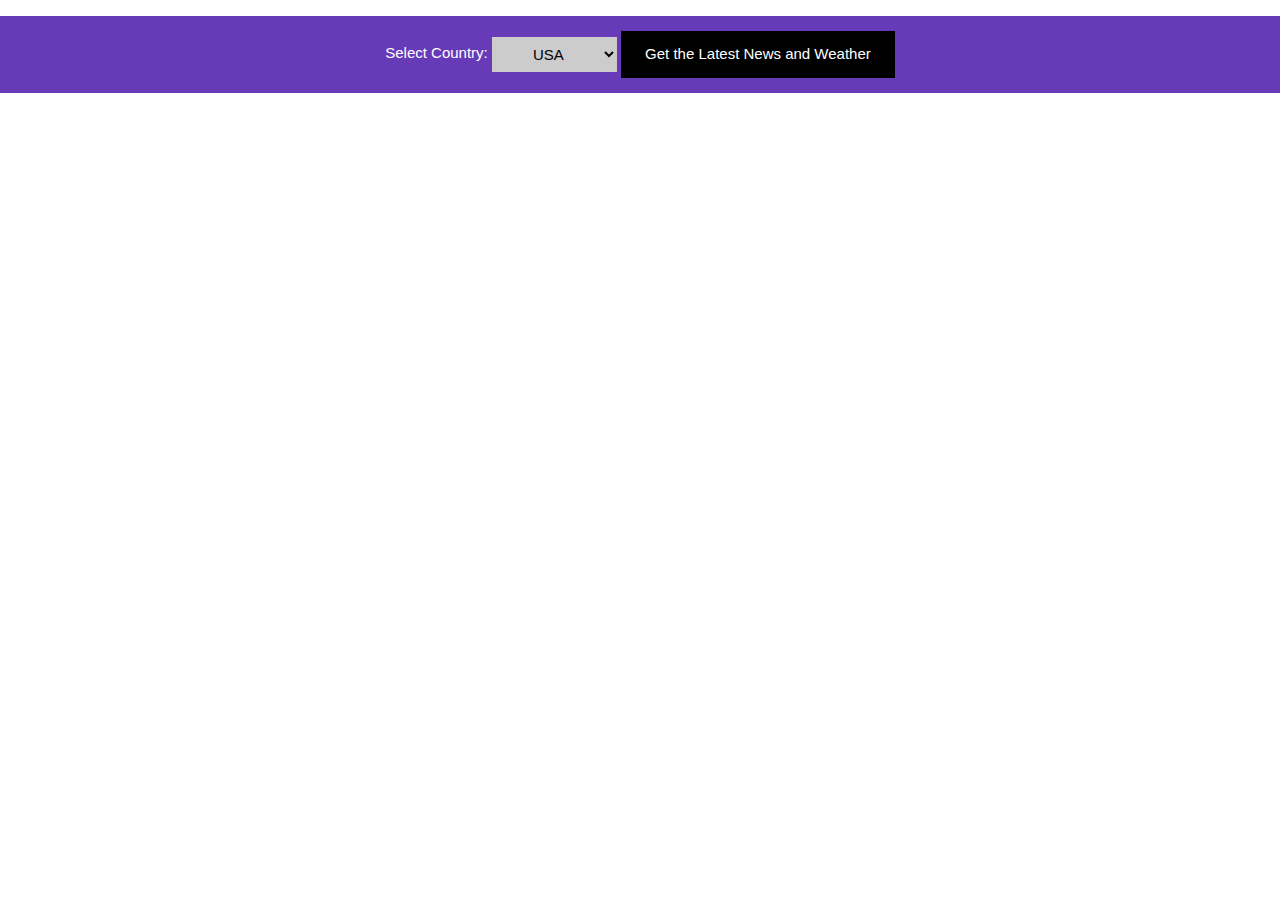
<file: index.html>
<html>
    <head>
        <meta charset="UTF-8">
        <meta name="viewport" content="width=device-width, initial-scale=1">
        <link rel="stylesheet" type="text/css" href="./css/w3.css">
        <link rel="stylesheet" type="text/css" href="./css/weather.css">
        <script src="./script.js"></script>
    </head>
<body>
        <div class="w3-panel w3-deep-purple w3-center" style="padding: 1em;">
            Select Country:
            <div class="w3-dropdown-hover">
                <select id="country_selection" class="w3-button">
                    <script>
                        generate_dropdown();              
                    </script>
                </select>
            </div>
            <button type="button" class="w3-btn w3-black w3-padding-large w3-hover-blue" onclick="get_api_results()">Get the Latest News and Weather</button>
        </div>
    
    <div>
        <div id="news_data"></div>
        <div id="weather_data" style="padding: 1em;"></div>
    </div>
    

</body>
</html>
</file>
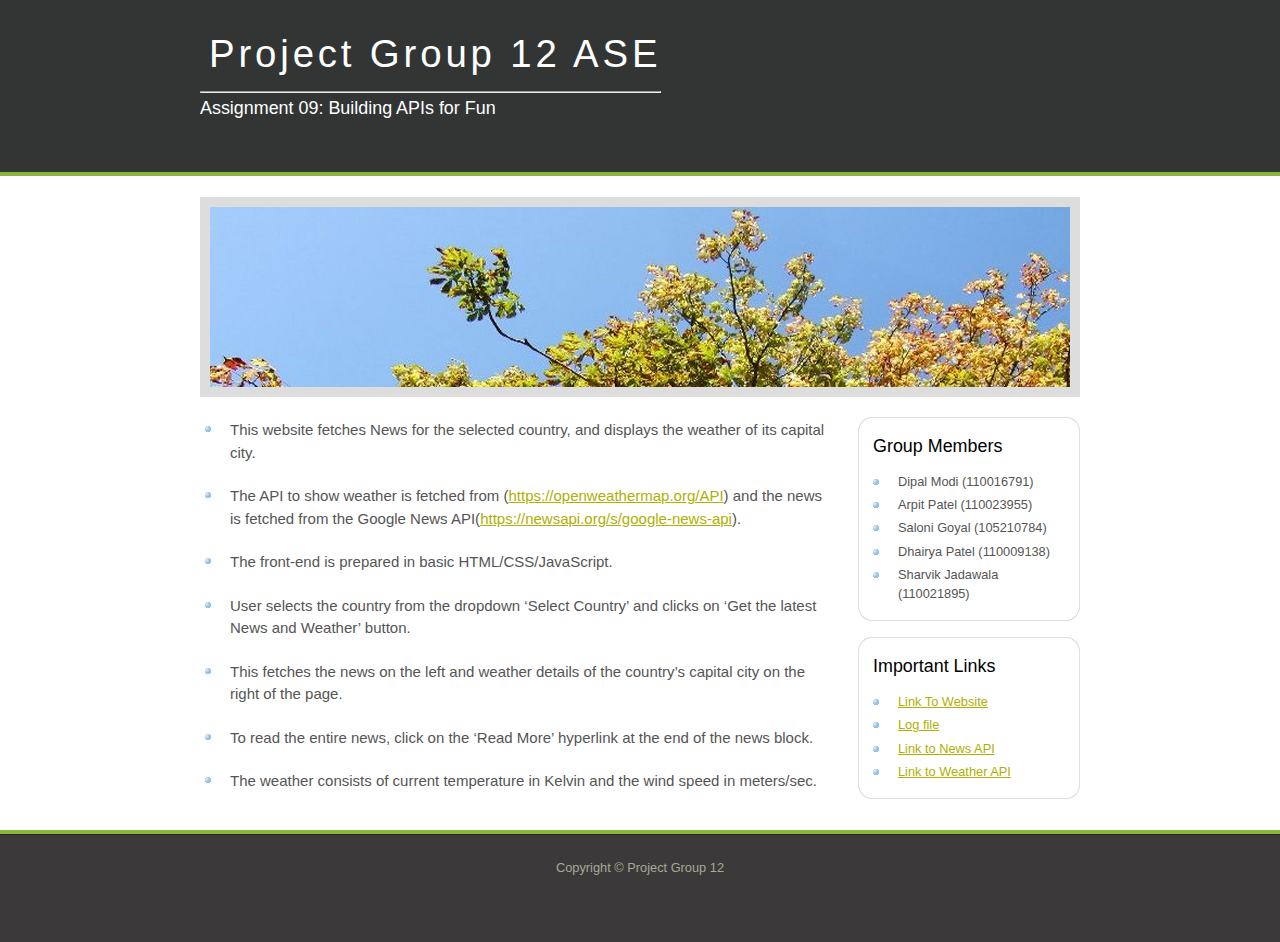
<file: main.html>
<!DOCTYPE HTML>
<html>

<head>
  <title>Project Group 12 ASE</title>
  <link rel="stylesheet" type="text/css" href="style/style.css" />
</head>

<body>
  <div id="main">
    <div id="header">
      <div id="logo">
        <div id="logo_text">
          <h1>Project Group 12<span class="logo_colour"> ASE</span></h1>
          <br>
          <hr>
          <h3 style="color:white;">Assignment 09: Building APIs for Fun</h3>
        </div>
      </div>

    </div>
    <div id="content_header"></div>
    <div id="site_content">
      <div id="banner"></div>
	  <div id="sidebar_container">
      
      <div class="sidebar">
        <div class="sidebar_top"></div>
        <div class="sidebar_item">
          <h3>Group Members</h3>
          <ul>
            <li>Dipal Modi (110016791) </li>
            <li>Arpit Patel (110023955) </li>
            <li>Saloni Goyal (105210784)</li>
            <li>Dhairya Patel (110009138) </li>
            <li>Sharvik Jadawala (110021895)</li>
          </ul>
        </div>
        <div class="sidebar_base"></div>
      </div>
        <div class="sidebar">
          <div class="sidebar_top"></div>
          <div class="sidebar_item">
            <h3>Important Links</h3>
            <ul>
              <li><a href="http://modi11x.myweb.cs.uwindsor.ca/" target="_blank">Link To Website</a></li>
              <li><a href="api_app.log" Download>Log file</a></li>
              <li><a href="https://newsapi.org/s/google-news-api" target="_blank">Link to News API</a></li>
              <li><a href="https://openweathermap.org/API" target="_blank">Link to Weather API</a></li>
            </ul>
          </div>
          <div class="sidebar_base"></div>
        </div>
      </div>

      <div id="content">
        <ul style="font-size:15px;" >
          <li>This website fetches News for the selected country, and displays the weather of its capital city.  </li>
          <br>
          <li>The API to show weather is fetched from (<a href="https://openweathermap.org/API" target="_blank">https://openweathermap.org/API</a>) and the news is fetched from the Google News API(<a href="https://newsapi.org/s/google-news-api" target="_blank">https://newsapi.org/s/google-news-api</a>). </li>
          <br>
          <li>The front-end is prepared in basic HTML/CSS/JavaScript. </li>
          <br>
          <li>User selects the country from the dropdown ‘Select Country’ and clicks on ‘Get the latest News and Weather’ button. </li>
          <br>
          <li>This fetches the news on the left and weather details of the country’s capital city on the right of the page. </li>
          <br>
          <li>To read the entire news, click on the ‘Read More’ hyperlink at the end of the news block. </li>
          <br>
          <li>The weather consists of current temperature in Kelvin and the wind speed in meters/sec.</li>
          </ul>
      </div>
    </div>
    <div id="content_footer"></div>
    <div id="footer">
      <p>Copyright &copy; Project Group 12 </p>
    </div>
  </div>
</body>
</html>
</file>
<file: css/weather.css>
.weather
            {
                display: flex;
                flex-flow: column wrap;
                box-shadow: 0px 1px 10px 0px #cfcfcf;
                overflow: hidden;
            }
        
                .weather .current
                {
                    display: flex;
                    flex-flow: row wrap;
                    background-color: skyblue;
                    background-repeat: repeat-x;
                    color: white;
                    padding: 20px;
                    text-shadow: 1px 1px black;
                }
        
                    .weather .current .info
                    {
                        display: flex;
                        flex-flow: column wrap;
                        justify-content: space-around;
                        flex-grow: 2;
                    }
        
                        .weather .current .info .city
                        {
                            font-size: 26px;
                        }
        
                        .weather .current .info .temp
                        {
                            font-size: 56px;
                        }
        
                        .weather .current .info .wind
                        {
                            font-size: 24px;
                        }
        
                    .weather .current .icon
                    {
                        text-align: center;
                        font-size: 64px;
                        flex-grow: 1;
                    }
        
                .weather .future
                {
                    display: flex;
                    flex-flow: row nowrap;
                }
        
                    .weather .future .day
                    {
                        flex-grow: 1;
                        text-align: center;
                        cursor: pointer;
                    }
        
                        .weather .future .day:hover
                        {
                            color: rgb(255, 255, 255);
                            background-color: rgba(99, 46, 246, 0.671);
                        }
        
                        .weather .future .day h3
                        {
                            text-transform: uppercase;
                        }
        
                        .weather .future .day p
                        {
                            font-size: 28px;
                        }
</file>
<file: style/style.css>
html
{ height: 100%;}

*
{ margin: 0;
  padding: 0;}

body
{ font: normal .80em 'trebuchet ms', arial, sans-serif;
  background: #FFF;
  color: #555;}

p
{ padding: 0 0 20px 0;
  line-height: 1.7em;}

img
{ border: 0;}

h1, h2, h3, h4, h5, h6 
{ color: #362C20;
  letter-spacing: 0em;
  padding: 0 0 5px 0;}

h1, h2, h3
{ font: normal 170% 'century gothic', arial;
  margin: 0 0 15px 0;
  padding: 15px 0 5px 0;
  color: #000;}

h2
{ font-size: 160%;
  padding: 9px 0 5px 0;
  color: #009FBC;}

h3
{ font-size: 140%;
  padding: 5px 0 0 0;}

h4, h6
{ color: #009FBC;
  padding: 0 0 5px 0;
  font: normal 110% arial;
  text-transform: uppercase;}

h5, h6
{ color: #888;
  font: normal 95% arial;
  letter-spacing: normal;
  padding: 0 0 15px 0;}

a, a:hover
{ outline: none;
  text-decoration: underline;
  color: #AEB002;}

a:hover
{ text-decoration: none;}

blockquote
{ margin: 20px 0; 
  padding: 10px 20px 0 20px;
  border: 1px solid #E5E5DB;
  background: #FFF;}

ul
{ margin: 2px 0 22px 17px;}

ul li
{ list-style-type: circle;
  margin: 0 0 6px 0; 
  padding: 0 0 4px 5px;
  line-height: 1.5em;}

ol
{ margin: 8px 0 22px 20px;}

ol li
{ margin: 0 0 11px 0;}

.left
{ float: left;
  width: auto;
  margin-right: 10px;}

.right
{ float: right; 
  width: auto;
  margin-left: 10px;}

.center
{ display: block;
  text-align: center;
  margin: 20px auto;}

#main, #logo, #menubar, #site_content, #footer
{ margin-left: auto; 
  margin-right: auto;}

#header
{ background: #323534 url(back.png) repeat-x;
  height: 177px;}
  
#banner
{  background: transparent url(banner.jpg) no-repeat;
  width: 860px;
  height: 180px;
  margin-bottom: 20px;
  border: 10px solid #DDD;}

#logo
{ width: 880px;
  position: relative;
  height: 140px;
  background: transparent;}

#logo #logo_text 
{ position: absolute; 
  top: 10px;
  left: 0;}

#logo h1, #logo h2
{ font: normal 300% 'century gothic', arial, sans-serif;
  border-bottom: 0;
  text-transform: none;
  margin: 0 0 0 9px;}

#logo_text h1, #logo_text h1 a, #logo_text h1 a:hover 
{ padding: 22px 0 0 0;
  color: #FFF;
  letter-spacing: 0.1em;
  text-decoration: none;}

#logo_text h1 a .logo_colour
{ color: #E4EC04;}

#logo_text a:hover .logo_colour
{ color: #FFF;}

#logo_text h2
{ font-size: 120%;
  padding: 4px 0 0 0;
  color: #999;}

#menubar
{ width: 880px;
  height: 46px;} 

ul#menu
{ float: right;
  margin: 0;}

ul#menu li
{ float: left;
  padding: 0 0 0 9px;
  list-style: none;
  margin: 1px 2px 0 0;
  background: #5A5A5A url(tab.png) no-repeat 0 0;}

ul#menu li a
{ font: normal 100% 'trebuchet ms', sans-serif;
  display: block; 
  float: left; 
  height: 20px;
  padding: 6px 35px 5px 28px;
  text-align: center;
  color: #FFF;
  text-decoration: none;
  background: #5A5A5A url(tab.png) no-repeat 100% 0;} 

ul#menu li.selected a
{ height: 20px;
  padding: 6px 35px 5px 28px;}

ul#menu li.selected
{ margin: 1px 2px 0 0;
  background: #00C6F0 url(tab_selected.png) no-repeat 0 0;}

ul#menu li.selected a, ul#menu li.selected a:hover
{ background: #00C6F0 url(tab_selected.png) no-repeat 100% 0;
  color: #FFF;}

ul#menu li a:hover
{ color: #E4EC04;}

#site_content
{ width: 880px;
  overflow: hidden;
  margin: 20px auto 0 auto;
  padding: 0 0 10px 0;} 

#sidebar_container
{ float: right;
  width: 224px;}

.sidebar_top
{ width: 222px;
  height: 14px;
  background: transparent url(side_top.png) no-repeat;}

.sidebar_base
{ width: 222px;
  height: 14px;
  background: url(side_base.png) no-repeat;}

.sidebar
{ float: right;
  width: 222px;
  padding: 0;
  margin: 0 0 16px 0;}

.sidebar_item
{ background: url(side_back.png) repeat-y;
  padding: 0 15px;
  width: 192px;}

.sidebar li a.selected
{ color: #444;} 

.sidebar ul
{ margin: 0;} 

#content
{ text-align: left;
  width: 620px;
  padding: 0 0 0 5px;
  float: left;}
  
#content ul
{ margin: 2px 0 22px 0px;}

#content ul li, .sidebar ul li
{ list-style-type: none;
  background: url(bullet.png) no-repeat;
  margin: 0 0 0 0; 
  padding: 0 0 4px 25px;
  line-height: 1.5em;}

#footer
{ width: 100%;
  font-family: 'trebuchet ms', sans-serif;
  font-size: 100%;
  height: 80px;
  padding: 28px 0 5px 0;
  text-align: center; 
  background: #3B3939 url(footer.png) repeat-x;
  color: #A8AA94;}

#footer p
{ line-height: 1.7em;
  padding: 0 0 10px 0;}

#footer a
{ color: #A8AA94;
  text-decoration: none;}

#footer a:hover
{ color: #FFF;
  text-decoration: none;}

.search
{ color: #5D5D5D; 
  border: 1px solid #BBB; 
  width: 134px; 
  padding: 4px; 
  font: 100% arial, sans-serif;}

.form_settings
{ margin: 15px 0 0 0;}

.form_settings p
{ padding: 0 0 4px 0;}

.form_settings span
{ float: left; 
  width: 200px; 
  text-align: left;}
  
.form_settings input, .form_settings textarea
{ padding: 5px; 
  width: 299px; 
  font: 100% arial; 
  border: 1px solid #E5E5DB; 
  background: #FFF; 
  color: #47433F;}
  
.form_settings .submit
{ font: 100% arial; 
  border: 0; 
  width: 99px; 
  margin: 0 0 0 212px; 
  height: 33px;
  padding: 2px 0 3px 0;
  cursor: pointer; 
  background: #3B3B3B; 
  color: #FFF;}

.form_settings textarea, .form_settings select
{ font: 100% arial; 
  width: 299px;}

.form_settings select
{ width: 310px;}

.form_settings .checkbox
{ margin: 4px 0; 
  padding: 0; 
  width: 14px;
  border: 0;
  background: none;}

.separator
{ width: 100%;
  height: 0;
  border-top: 1px solid #D9D5CF;
  border-bottom: 1px solid #FFF;
  margin: 0 0 20px 0;}
  
table
{ margin: 10px 0 30px 0;}

table tr th, table tr td
{ background: #3B3B3B;
  color: #FFF;
  padding: 7px 4px;
  text-align: left;}
  
table tr td
{ background: #E5E5DB;
  color: #47433F;
  border-top: 1px solid #FFF;}
</file>
